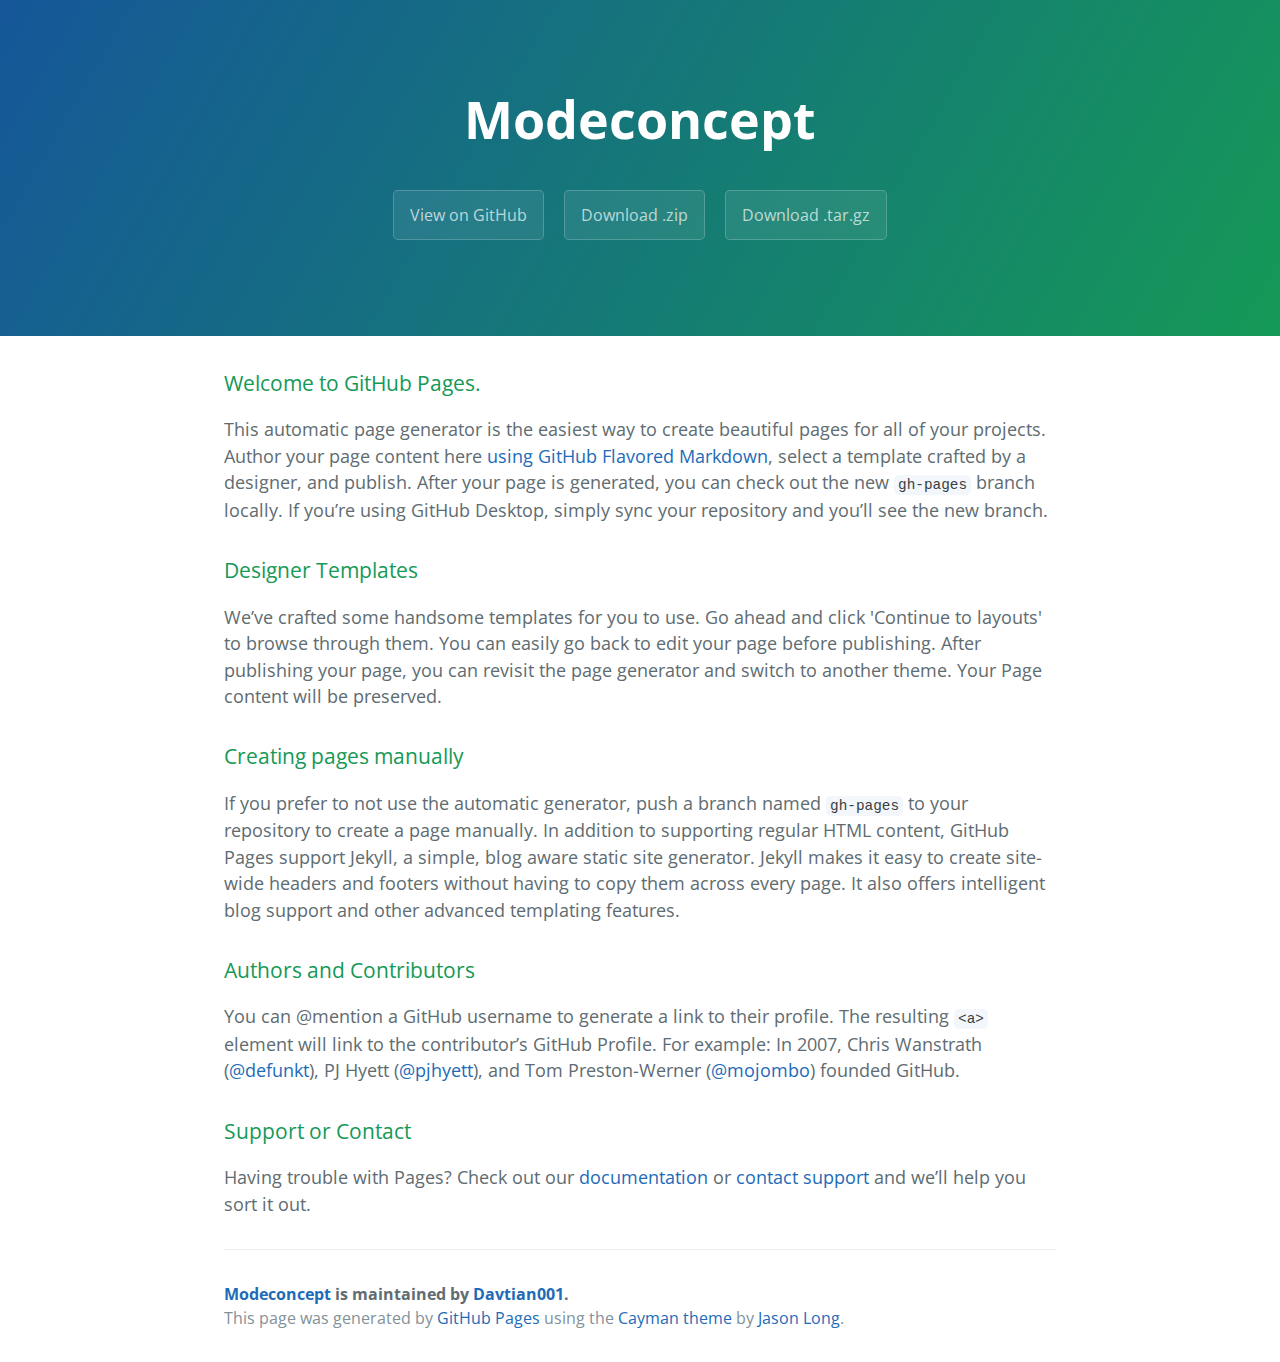
<file: index.html>
<!DOCTYPE html>
<html lang="en-us">
  <head>
    <meta charset="UTF-8">
    <title>Modeconcept by Davtian001</title>
    <meta name="viewport" content="width=device-width, initial-scale=1">
    <link rel="stylesheet" type="text/css" href="stylesheets/normalize.css" media="screen">
    <link href='https://fonts.googleapis.com/css?family=Open+Sans:400,700' rel='stylesheet' type='text/css'>
    <link rel="stylesheet" type="text/css" href="stylesheets/stylesheet.css" media="screen">
    <link rel="stylesheet" type="text/css" href="stylesheets/github-light.css" media="screen">
  </head>
  <body>
    <section class="page-header">
      <h1 class="project-name">Modeconcept</h1>
      <h2 class="project-tagline"></h2>
      <a href="https://github.com/Davtian001/modeconcept" class="btn">View on GitHub</a>
      <a href="https://github.com/Davtian001/modeconcept/zipball/master" class="btn">Download .zip</a>
      <a href="https://github.com/Davtian001/modeconcept/tarball/master" class="btn">Download .tar.gz</a>
    </section>

    <section class="main-content">
      <h3>
<a id="welcome-to-github-pages" class="anchor" href="#welcome-to-github-pages" aria-hidden="true"><span aria-hidden="true" class="octicon octicon-link"></span></a>Welcome to GitHub Pages.</h3>
<p>This automatic page generator is the easiest way to create beautiful pages for all of your projects. Author your page content here <a href="https://guides.github.com/features/mastering-markdown/">using GitHub Flavored Markdown</a>, select a template crafted by a designer, and publish. After your page is generated, you can check out the new <code>gh-pages</code> branch locally. If you’re using GitHub Desktop, simply sync your repository and you’ll see the new branch.</p>
<h3>
<a id="designer-templates" class="anchor" href="#designer-templates" aria-hidden="true"><span aria-hidden="true" class="octicon octicon-link"></span></a>Designer Templates</h3>
<p>We’ve crafted some handsome templates for you to use. Go ahead and click 'Continue to layouts' to browse through them. You can easily go back to edit your page before publishing. After publishing your page, you can revisit the page generator and switch to another theme. Your Page content will be preserved.</p>
<h3>
<a id="creating-pages-manually" class="anchor" href="#creating-pages-manually" aria-hidden="true"><span aria-hidden="true" class="octicon octicon-link"></span></a>Creating pages manually</h3>
<p>If you prefer to not use the automatic generator, push a branch named <code>gh-pages</code> to your repository to create a page manually. In addition to supporting regular HTML content, GitHub Pages support Jekyll, a simple, blog aware static site generator. Jekyll makes it easy to create site-wide headers and footers without having to copy them across every page. It also offers intelligent blog support and other advanced templating features.</p>
<h3>
<a id="authors-and-contributors" class="anchor" href="#authors-and-contributors" aria-hidden="true"><span aria-hidden="true" class="octicon octicon-link"></span></a>Authors and Contributors</h3>
<p>You can @mention a GitHub username to generate a link to their profile. The resulting <code>&lt;a&gt;</code> element will link to the contributor’s GitHub Profile. For example: In 2007, Chris Wanstrath (<a class="user-mention" data-hovercard-type="user" data-hovercard-url="/users/defunkt/hovercard" data-octo-click="hovercard-link-click" data-octo-dimensions="link_type:self" href="https://github.com/defunkt">@defunkt</a>), PJ Hyett (<a class="user-mention" data-hovercard-type="user" data-hovercard-url="/users/pjhyett/hovercard" data-octo-click="hovercard-link-click" data-octo-dimensions="link_type:self" href="https://github.com/pjhyett">@pjhyett</a>), and Tom Preston-Werner (<a class="user-mention" data-hovercard-type="user" data-hovercard-url="/users/mojombo/hovercard" data-octo-click="hovercard-link-click" data-octo-dimensions="link_type:self" href="https://github.com/mojombo">@mojombo</a>) founded GitHub.</p>
<h3>
<a id="support-or-contact" class="anchor" href="#support-or-contact" aria-hidden="true"><span aria-hidden="true" class="octicon octicon-link"></span></a>Support or Contact</h3>
<p>Having trouble with Pages? Check out our <a href="https://help.github.com/pages">documentation</a> or <a href="https://github.com/contact">contact support</a> and we’ll help you sort it out.</p>

      <footer class="site-footer">
        <span class="site-footer-owner"><a href="https://github.com/Davtian001/modeconcept">Modeconcept</a> is maintained by <a href="https://github.com/Davtian001">Davtian001</a>.</span>

        <span class="site-footer-credits">This page was generated by <a href="https://pages.github.com">GitHub Pages</a> using the <a href="https://github.com/jasonlong/cayman-theme">Cayman theme</a> by <a href="https://twitter.com/jasonlong">Jason Long</a>.</span>
      </footer>

    </section>

  
  </body>
</html>
</file>
<file: stylesheets/stylesheet.css>
* {
  box-sizing: border-box; }

body {
  padding: 0;
  margin: 0;
  font-family: "Open Sans", "Helvetica Neue", Helvetica, Arial, sans-serif;
  font-size: 16px;
  line-height: 1.5;
  color: #606c71; }

a {
  color: #1e6bb8;
  text-decoration: none; }
  a:hover {
    text-decoration: underline; }

.btn {
  display: inline-block;
  margin-bottom: 1rem;
  color: rgba(255, 255, 255, 0.7);
  background-color: rgba(255, 255, 255, 0.08);
  border-color: rgba(255, 255, 255, 0.2);
  border-style: solid;
  border-width: 1px;
  border-radius: 0.3rem;
  transition: color 0.2s, background-color 0.2s, border-color 0.2s; }
  .btn + .btn {
    margin-left: 1rem; }

.btn:hover {
  color: rgba(255, 255, 255, 0.8);
  text-decoration: none;
  background-color: rgba(255, 255, 255, 0.2);
  border-color: rgba(255, 255, 255, 0.3); }

@media screen and (min-width: 64em) {
  .btn {
    padding: 0.75rem 1rem; } }

@media screen and (min-width: 42em) and (max-width: 64em) {
  .btn {
    padding: 0.6rem 0.9rem;
    font-size: 0.9rem; } }

@media screen and (max-width: 42em) {
  .btn {
    display: block;
    width: 100%;
    padding: 0.75rem;
    font-size: 0.9rem; }
    .btn + .btn {
      margin-top: 1rem;
      margin-left: 0; } }

.page-header {
  color: #fff;
  text-align: center;
  background-color: #159957;
  background-image: linear-gradient(120deg, #155799, #159957); }

@media screen and (min-width: 64em) {
  .page-header {
    padding: 5rem 6rem; } }

@media screen and (min-width: 42em) and (max-width: 64em) {
  .page-header {
    padding: 3rem 4rem; } }

@media screen and (max-width: 42em) {
  .page-header {
    padding: 2rem 1rem; } }

.project-name {
  margin-top: 0;
  margin-bottom: 0.1rem; }

@media screen and (min-width: 64em) {
  .project-name {
    font-size: 3.25rem; } }

@media screen and (min-width: 42em) and (max-width: 64em) {
  .project-name {
    font-size: 2.25rem; } }

@media screen and (max-width: 42em) {
  .project-name {
    font-size: 1.75rem; } }

.project-tagline {
  margin-bottom: 2rem;
  font-weight: normal;
  opacity: 0.7; }

@media screen and (min-width: 64em) {
  .project-tagline {
    font-size: 1.25rem; } }

@media screen and (min-width: 42em) and (max-width: 64em) {
  .project-tagline {
    font-size: 1.15rem; } }

@media screen and (max-width: 42em) {
  .project-tagline {
    font-size: 1rem; } }

.main-content :first-child {
  margin-top: 0; }
.main-content img {
  max-width: 100%; }
.main-content h1, .main-content h2, .main-content h3, .main-content h4, .main-content h5, .main-content h6 {
  margin-top: 2rem;
  margin-bottom: 1rem;
  font-weight: normal;
  color: #159957; }
.main-content p {
  margin-bottom: 1em; }
.main-content code {
  padding: 2px 4px;
  font-family: Consolas, "Liberation Mono", Menlo, Courier, monospace;
  font-size: 0.9rem;
  color: #383e41;
  background-color: #f3f6fa;
  border-radius: 0.3rem; }
.main-content pre {
  padding: 0.8rem;
  margin-top: 0;
  margin-bottom: 1rem;
  font: 1rem Consolas, "Liberation Mono", Menlo, Courier, monospace;
  color: #567482;
  word-wrap: normal;
  background-color: #f3f6fa;
  border: solid 1px #dce6f0;
  border-radius: 0.3rem; }
  .main-content pre > code {
    padding: 0;
    margin: 0;
    font-size: 0.9rem;
    color: #567482;
    word-break: normal;
    white-space: pre;
    background: transparent;
    border: 0; }
.main-content .highlight {
  margin-bottom: 1rem; }
  .main-content .highlight pre {
    margin-bottom: 0;
    word-break: normal; }
.main-content .highlight pre, .main-content pre {
  padding: 0.8rem;
  overflow: auto;
  font-size: 0.9rem;
  line-height: 1.45;
  border-radius: 0.3rem; }
.main-content pre code, .main-content pre tt {
  display: inline;
  max-width: initial;
  padding: 0;
  margin: 0;
  overflow: initial;
  line-height: inherit;
  word-wrap: normal;
  background-color: transparent;
  border: 0; }
  .main-content pre code:before, .main-content pre code:after, .main-content pre tt:before, .main-content pre tt:after {
    content: normal; }
.main-content ul, .main-content ol {
  margin-top: 0; }
.main-content blockquote {
  padding: 0 1rem;
  margin-left: 0;
  color: #819198;
  border-left: 0.3rem solid #dce6f0; }
  .main-content blockquote > :first-child {
    margin-top: 0; }
  .main-content blockquote > :last-child {
    margin-bottom: 0; }
.main-content table {
  display: block;
  width: 100%;
  overflow: auto;
  word-break: normal;
  word-break: keep-all; }
  .main-content table th {
    font-weight: bold; }
  .main-content table th, .main-content table td {
    padding: 0.5rem 1rem;
    border: 1px solid #e9ebec; }
.main-content dl {
  padding: 0; }
  .main-content dl dt {
    padding: 0;
    margin-top: 1rem;
    font-size: 1rem;
    font-weight: bold; }
  .main-content dl dd {
    padding: 0;
    margin-bottom: 1rem; }
.main-content hr {
  height: 2px;
  padding: 0;
  margin: 1rem 0;
  background-color: #eff0f1;
  border: 0; }

@media screen and (min-width: 64em) {
  .main-content {
    max-width: 64rem;
    padding: 2rem 6rem;
    margin: 0 auto;
    font-size: 1.1rem; } }

@media screen and (min-width: 42em) and (max-width: 64em) {
  .main-content {
    padding: 2rem 4rem;
    font-size: 1.1rem; } }

@media screen and (max-width: 42em) {
  .main-content {
    padding: 2rem 1rem;
    font-size: 1rem; } }

.site-footer {
  padding-top: 2rem;
  margin-top: 2rem;
  border-top: solid 1px #eff0f1; }

.site-footer-owner {
  display: block;
  font-weight: bold; }

.site-footer-credits {
  color: #819198; }

@media screen and (min-width: 64em) {
  .site-footer {
    font-size: 1rem; } }

@media screen and (min-width: 42em) and (max-width: 64em) {
  .site-footer {
    font-size: 1rem; } }

@media screen and (max-width: 42em) {
  .site-footer {
    font-size: 0.9rem; } }
</file>
<file: stylesheets/github-light.css>
/*!
 * GitHub Light v0.4.1
 * Copyright (c) 2012 - 2017 GitHub, Inc.
 * Licensed under MIT (https://github.com/primer/github-syntax-theme-generator/blob/master/LICENSE)
 */

.pl-c /* comment, punctuation.definition.comment, string.comment */ {
  color: #6a737d;
}

.pl-c1 /* constant, entity.name.constant, variable.other.constant, variable.language, support, meta.property-name, support.constant, support.variable, meta.module-reference, markup.raw, meta.diff.header, meta.output */,
.pl-s .pl-v /* string variable */ {
  color: #005cc5;
}

.pl-e /* entity */,
.pl-en /* entity.name */ {
  color: #6f42c1;
}

.pl-smi /* variable.parameter.function, storage.modifier.package, storage.modifier.import, storage.type.java, variable.other */,
.pl-s .pl-s1 /* string source */ {
  color: #24292e;
}

.pl-ent /* entity.name.tag, markup.quote */ {
  color: #22863a;
}

.pl-k /* keyword, storage, storage.type */ {
  color: #d73a49;
}

.pl-s /* string */,
.pl-pds /* punctuation.definition.string, source.regexp, string.regexp.character-class */,
.pl-s .pl-pse .pl-s1 /* string punctuation.section.embedded source */,
.pl-sr /* string.regexp */,
.pl-sr .pl-cce /* string.regexp constant.character.escape */,
.pl-sr .pl-sre /* string.regexp source.ruby.embedded */,
.pl-sr .pl-sra /* string.regexp string.regexp.arbitrary-repitition */ {
  color: #032f62;
}

.pl-v /* variable */,
.pl-smw /* sublimelinter.mark.warning */ {
  color: #e36209;
}

.pl-bu /* invalid.broken, invalid.deprecated, invalid.unimplemented, message.error, brackethighlighter.unmatched, sublimelinter.mark.error */ {
  color: #b31d28;
}

.pl-ii /* invalid.illegal */ {
  color: #fafbfc;
  background-color: #b31d28;
}

.pl-c2 /* carriage-return */ {
  color: #fafbfc;
  background-color: #d73a49;
}

.pl-c2::before /* carriage-return */ {
  content: "^M";
}

.pl-sr .pl-cce /* string.regexp constant.character.escape */ {
  font-weight: bold;
  color: #22863a;
}

.pl-ml /* markup.list */ {
  color: #735c0f;
}

.pl-mh /* markup.heading */,
.pl-mh .pl-en /* markup.heading entity.name */,
.pl-ms /* meta.separator */ {
  font-weight: bold;
  color: #005cc5;
}

.pl-mi /* markup.italic */ {
  font-style: italic;
  color: #24292e;
}

.pl-mb /* markup.bold */ {
  font-weight: bold;
  color: #24292e;
}

.pl-md /* markup.deleted, meta.diff.header.from-file, punctuation.definition.deleted */ {
  color: #b31d28;
  background-color: #ffeef0;
}

.pl-mi1 /* markup.inserted, meta.diff.header.to-file, punctuation.definition.inserted */ {
  color: #22863a;
  background-color: #f0fff4;
}

.pl-mc /* markup.changed, punctuation.definition.changed */ {
  color: #e36209;
  background-color: #ffebda;
}

.pl-mi2 /* markup.ignored, markup.untracked */ {
  color: #f6f8fa;
  background-color: #005cc5;
}

.pl-mdr /* meta.diff.range */ {
  font-weight: bold;
  color: #6f42c1;
}

.pl-ba /* brackethighlighter.tag, brackethighlighter.curly, brackethighlighter.round, brackethighlighter.square, brackethighlighter.angle, brackethighlighter.quote */ {
  color: #586069;
}

.pl-sg /* sublimelinter.gutter-mark */ {
  color: #959da5;
}

.pl-corl /* constant.other.reference.link, string.other.link */ {
  text-decoration: underline;
  color: #032f62;
}
</file>
